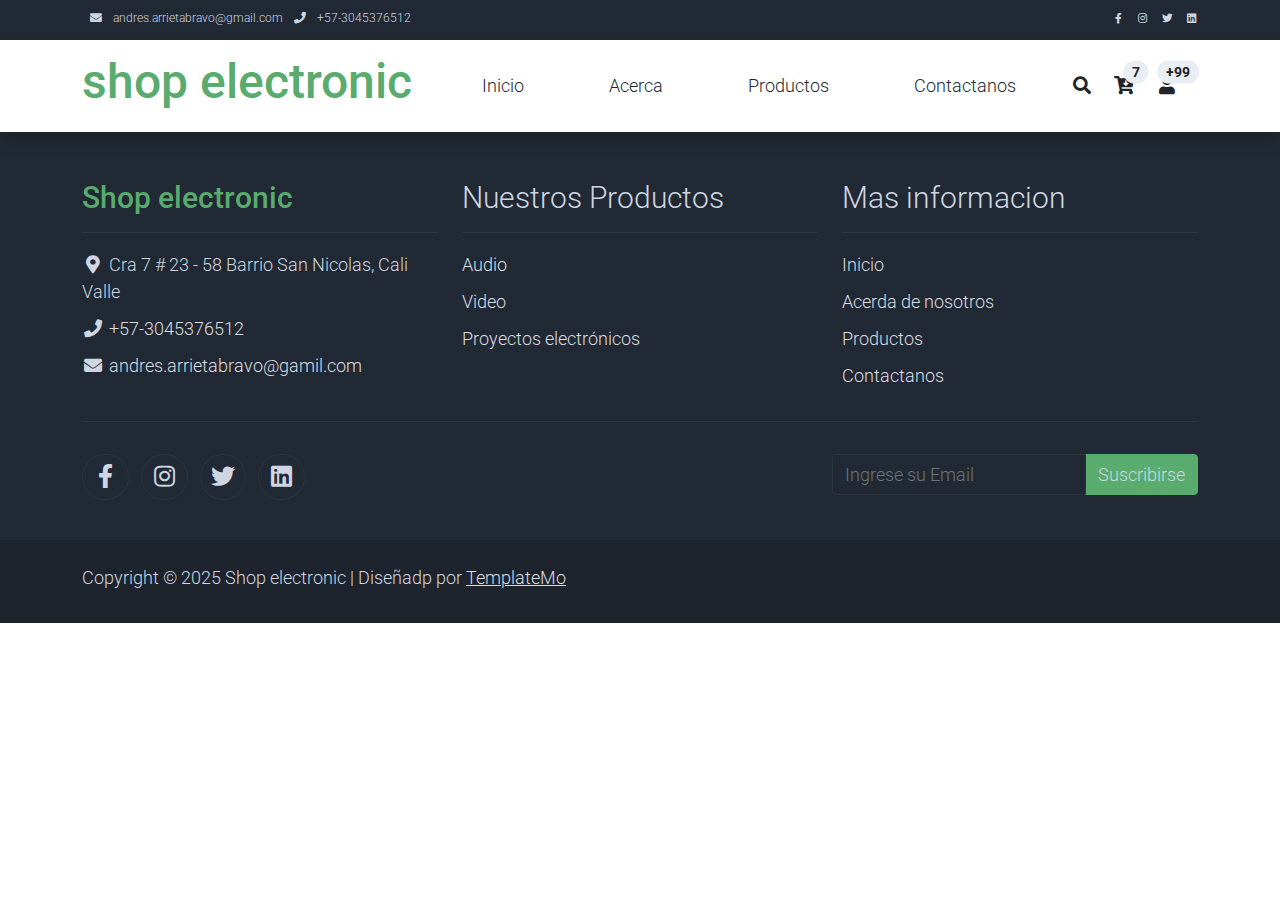
<file: index.html>
<!DOCTYPE html>
<html lang="es">
<head>
    <meta charset="UTF-8">
    <meta name="viewport" content="width=device-width, initial-scale=1.0">
    <title>Miproyecto</title>

    <link rel="apple-touch-icon" href="img/apple-icon.png">
    <link rel="shortcut icon" type="image/x-icon" href="img/favicon.ico">

    <link rel="stylesheet" href="css/bootstrap.min.css">
    <link rel="stylesheet" href="css/templatemo.css">
    <link rel="stylesheet" href="css/custom.css">

    <!-- Load fonts style after rendering the layout styles -->
    <link rel="stylesheet" href="https://fonts.googleapis.com/css2?family=Roboto:wght@100;200;300;400;500;700;900&display=swap">
    <link rel="stylesheet" href="css/fontawesome.min.css">

</head>
<body>

    <div id="header"></div>

    <div id="footer"></div>

     <!-- Start Script -->
    <script src="js/jquery-1.11.0.min.js"></script>
    <script src="js/jquery-migrate-1.2.1.min.js"></script>
    <script src="js/bootstrap.bundle.min.js"></script>
    <script src="js/templatemo.js"></script>
    <script src="js/custom.js"></script>
    <!-- End Script -->

    <script>
        document.addEventListener("DOMContentLoaded", () => {
            cargarFragmento("header", "header.html");
            cargarFragmento("footer", "footer.html");
        });
    </script>

</body>
</html>
</file>
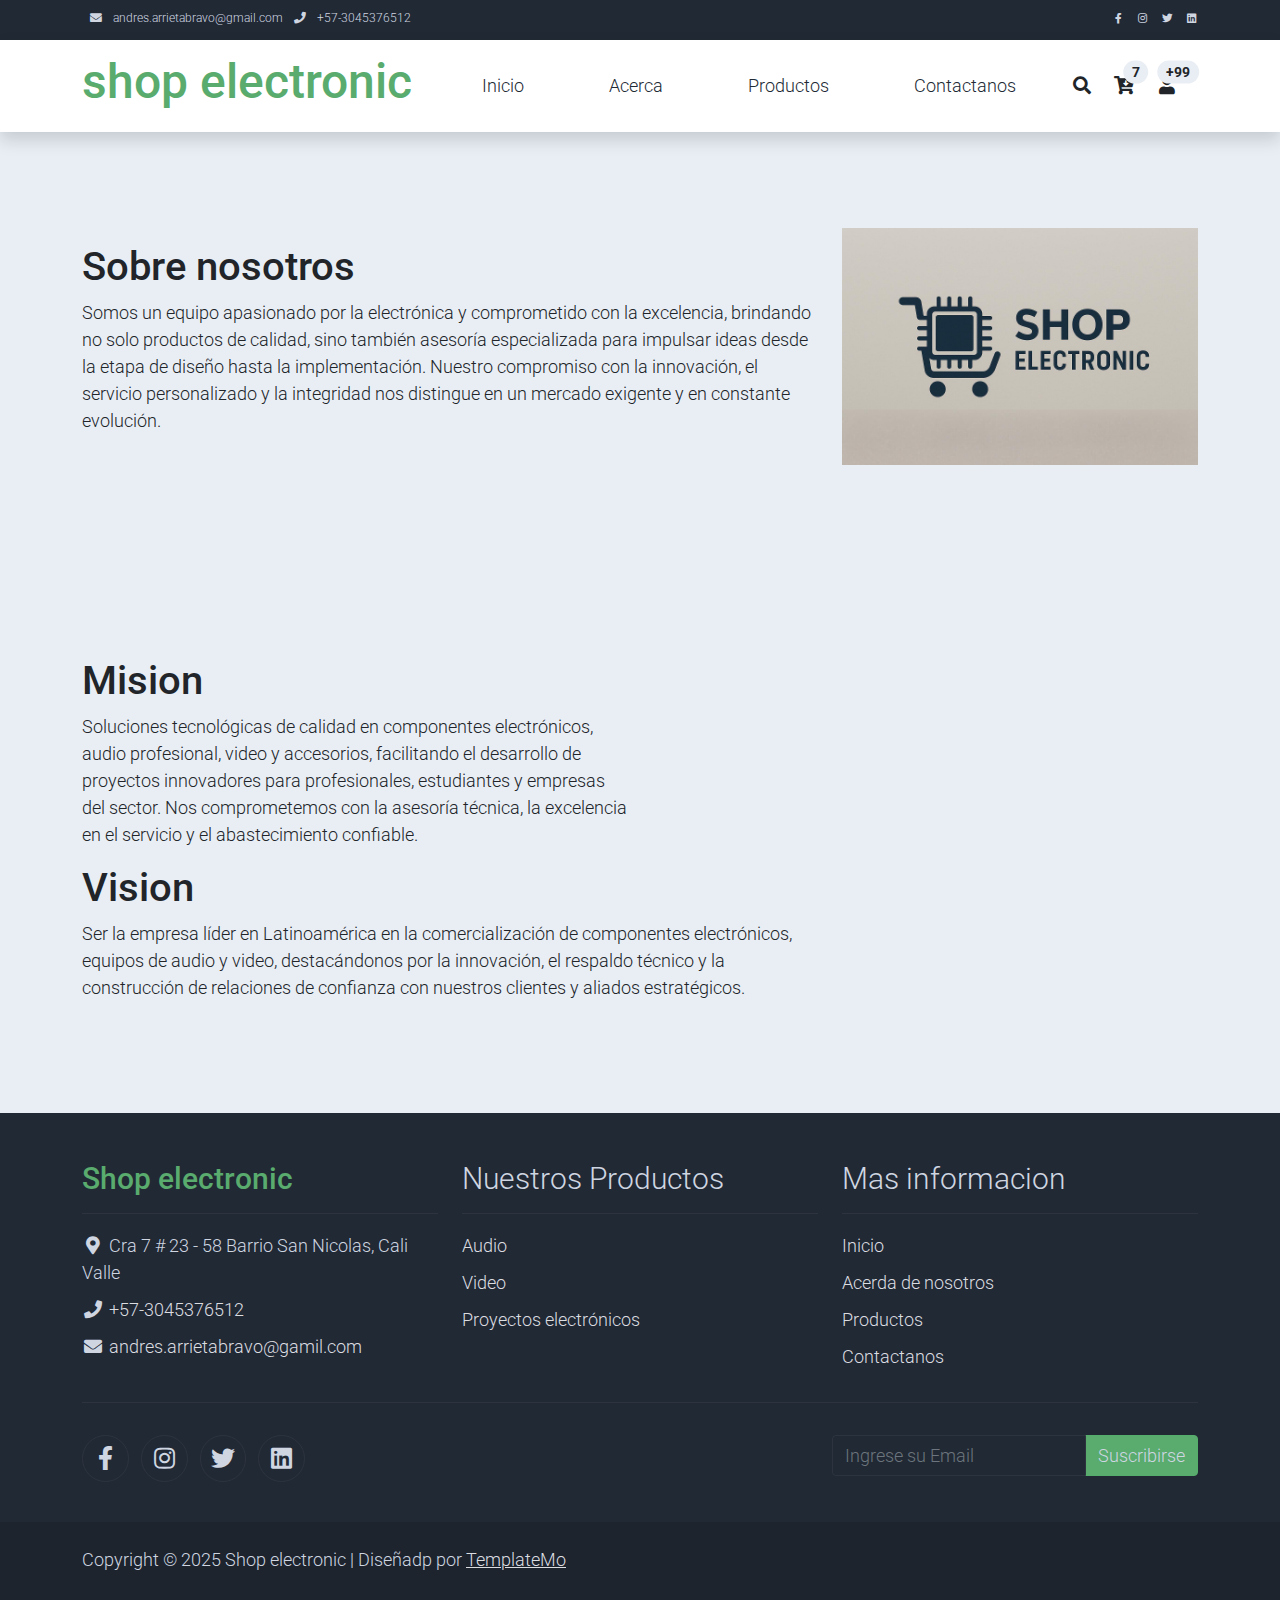
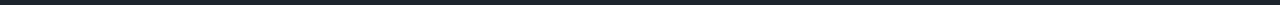
<file: acerca.html>
<!DOCTYPE html>
<html lang="es">
<head>
    <meta charset="UTF-8">
    <meta name="viewport" content="width=device-width, initial-scale=1.0">
    <title>Miproyecto</title>
    <meta name="viewport" content="width=device-width, initial-scale=1">

    <link rel="apple-touch-icon" href="img/apple-icon.png">
    <link rel="shortcut icon" type="image/x-icon" href="img/favicon.ico">

    <link rel="stylesheet" href="css/bootstrap.min.css">
    <link rel="stylesheet" href="css/templatemo.css">
    <link rel="stylesheet" href="css/custom.css">

    <!-- Load fonts style after rendering the layout styles -->
    <link rel="stylesheet" href="https://fonts.googleapis.com/css2?family=Roboto:wght@100;200;300;400;500;700;900&display=swap">
    <link rel="stylesheet" href="css/fontawesome.min.css">
    <link rel="stylesheet" href="css/custom.css">

</head>
<body>
     <!-- Encabezado de la pagina -->
    <div id="header"></div>

        <section class="bg-light py-5">
        <div class="container">
            <div class="row align-items-center py-5">
                <div class="col-md-8 text-blue">
                    <h1>Sobre nosotros</h1>
                    <p>
                       Somos un equipo apasionado por la electrónica y comprometido con la excelencia, 
                       brindando no solo productos de calidad, sino también asesoría especializada para 
                       impulsar ideas desde la etapa de diseño hasta la implementación. Nuestro compromiso 
                       con la innovación, el servicio personalizado y la integridad nos distingue en un mercado 
                       exigente y en constante evolución.
                    </p>
                </div>
                <div class="col-md-4 d-flex align-items-center justify-content-center">
                    <div class="about-img-container">
                        <img src="img/ImagenEmpresa.png" alt="About Hero" class="img-fluid">
                    </div>
                </div>
            </div>
        </div>
    </section>
    <section class="bg-light py-5">
        <div class="container">
            <div class="row align-items-center py-5">
                <div class="col-md-6 text-black">
                    <h1>Mision</h1>
                    <p>
                       Soluciones tecnológicas de calidad en componentes electrónicos, audio profesional, 
                       video y accesorios, facilitando el desarrollo de proyectos innovadores para profesionales, 
                       estudiantes y empresas del sector. Nos comprometemos con la asesoría técnica, la excelencia 
                       en el servicio y el abastecimiento confiable.
                    </p>
                </div>  
                <div class="col-md-8 text-black">
                    <h1>Vision</h1>
                    <p>
                       Ser la empresa líder en Latinoamérica en la comercialización de componentes electrónicos, 
                       equipos de audio y video, destacándonos por la innovación, el respaldo técnico y la construcción 
                       de relaciones de confianza con nuestros clientes y aliados estratégicos.
                    </p>
                </div> 
            </div>
        </div>
    </section>
 
     <div id="footer"></div>

     <!-- Start Script -->
    <script src="js/jquery-1.11.0.min.js"></script>
    <script src="js/jquery-migrate-1.2.1.min.js"></script>
    <script src="js/bootstrap.bundle.min.js"></script>
    <script src="js/templatemo.js"></script>
    <script src="js/custom.js"></script>
    <!-- End Script -->

    <script>
        document.addEventListener("DOMContentLoaded", () => {
            cargarFragmento("header", "header.html");
            cargarFragmento("footer", "footer.html");
        });
    </script>

</body>
</html>
</file>
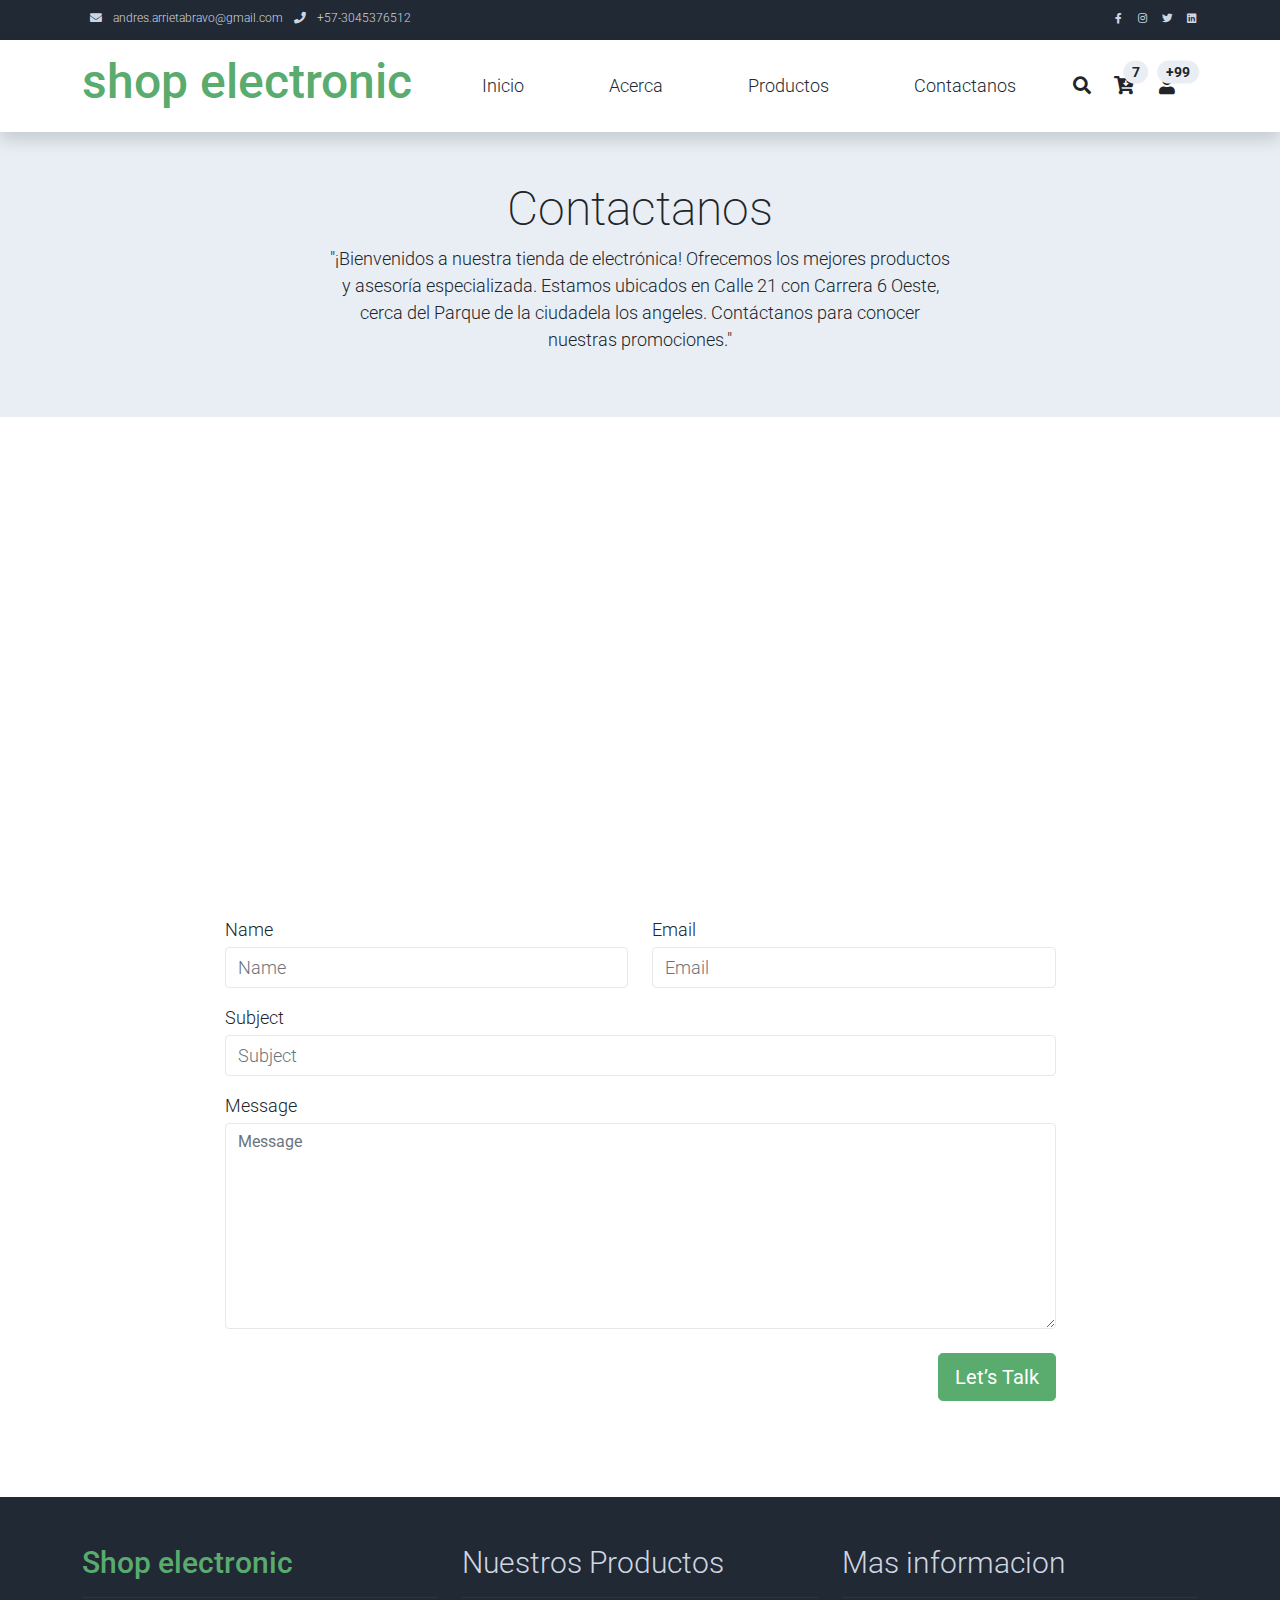
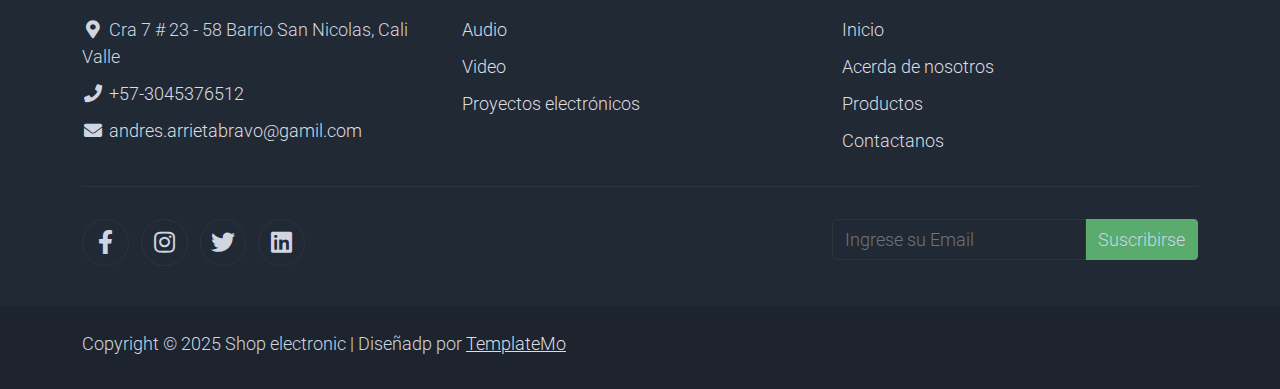
<file: contacto.html>
<!DOCTYPE html>
<html lang="es">
<head>
    <meta charset="UTF-8">
    <meta name="viewport" content="width=device-width, initial-scale=1.0">
    <title>Miproyecto</title>
    <meta name="viewport" content="width=device-width, initial-scale=1">

    <link rel="apple-touch-icon" href="img/apple-icon.png">
    <link rel="shortcut icon" type="image/x-icon" href="img/favicon.ico">

    <link rel="stylesheet" href="css/bootstrap.min.css">
    <link rel="stylesheet" href="css/templatemo.css">
    <link rel="stylesheet" href="css/custom.css">

    <!-- Load fonts style after rendering the layout styles -->
    <link rel="stylesheet" href="https://fonts.googleapis.com/css2?family=Roboto:wght@100;200;300;400;500;700;900&display=swap">
    <link rel="stylesheet" href="css/fontawesome.min.css">

</head>
<body>

    <div id="header"></div>
<!-- Encabezado de la pagina -->

    <div class="container-fluid bg-light py-5">
        <div class="col-md-6 m-auto text-center">
            <h1 class="h1">Contactanos</h1>
            <p>
               "¡Bienvenidos a nuestra tienda de electrónica! Ofrecemos los mejores productos y asesoría especializada. 
               Estamos ubicados en Calle 21 con Carrera 6 Oeste, cerca del Parque de la ciudadela los angeles. Contáctanos para conocer nuestras promociones."
            </p>
        </div>
    </div>
    <div class="container py-5">
        <iframe src="https://www.google.com/maps/embed?pb=!1m14!1m12!1m3!1d592.0418195758075!2d-76.39564630726615!3d3.4069673636264133!2m3!1f0!2f0!3f0!3m2!1i1024!2i768!4f13.1!5e0!3m2!1ses!2sco!4v1750720386205!5m2!1ses!2sco" 
    width="100%" height="300" style="border:0;" allowfullscreen="" loading="lazy" referrerpolicy="no-referrer-when-downgrade"></iframe>
    </div>
     <!-- Start Contact -->
    <div class="container py-5">
        <div class="row py-5">
            <form class="col-md-9 m-auto" method="post" role="form">
                <div class="row">
                    <div class="form-group col-md-6 mb-3">
                        <label for="inputname">Name</label>
                        <input type="text" class="form-control mt-1" id="name" name="name" placeholder="Name">
                    </div>
                    <div class="form-group col-md-6 mb-3">
                        <label for="inputemail">Email</label>
                        <input type="email" class="form-control mt-1" id="email" name="email" placeholder="Email">
                    </div>
                </div>
                <div class="mb-3">
                    <label for="inputsubject">Subject</label>
                    <input type="text" class="form-control mt-1" id="subject" name="subject" placeholder="Subject">
                </div>
                <div class="mb-3">
                    <label for="inputmessage">Message</label>
                    <textarea class="form-control mt-1" id="message" name="message" placeholder="Message" rows="8"></textarea>
                </div>
                <div class="row">
                    <div class="col text-end mt-2">
                        <button type="submit" class="btn btn-success btn-lg px-3">Let’s Talk</button>
                    </div>
                </div>
            </form>
        </div>
    </div>
    <!-- End Contact -->
    <div id="footer"></div>

     <!-- Start Script -->
    <script src="js/jquery-1.11.0.min.js"></script>
    <script src="js/jquery-migrate-1.2.1.min.js"></script>
    <script src="js/bootstrap.bundle.min.js"></script>
    <script src="js/templatemo.js"></script>
    <script src="js/custom.js"></script>
    <!-- End Script -->

    <script>
        document.addEventListener("DOMContentLoaded", () => {
            cargarFragmento("header", "header.html");
            cargarFragmento("footer", "footer.html");
        });
    </script>

</body>
</html>
</file>
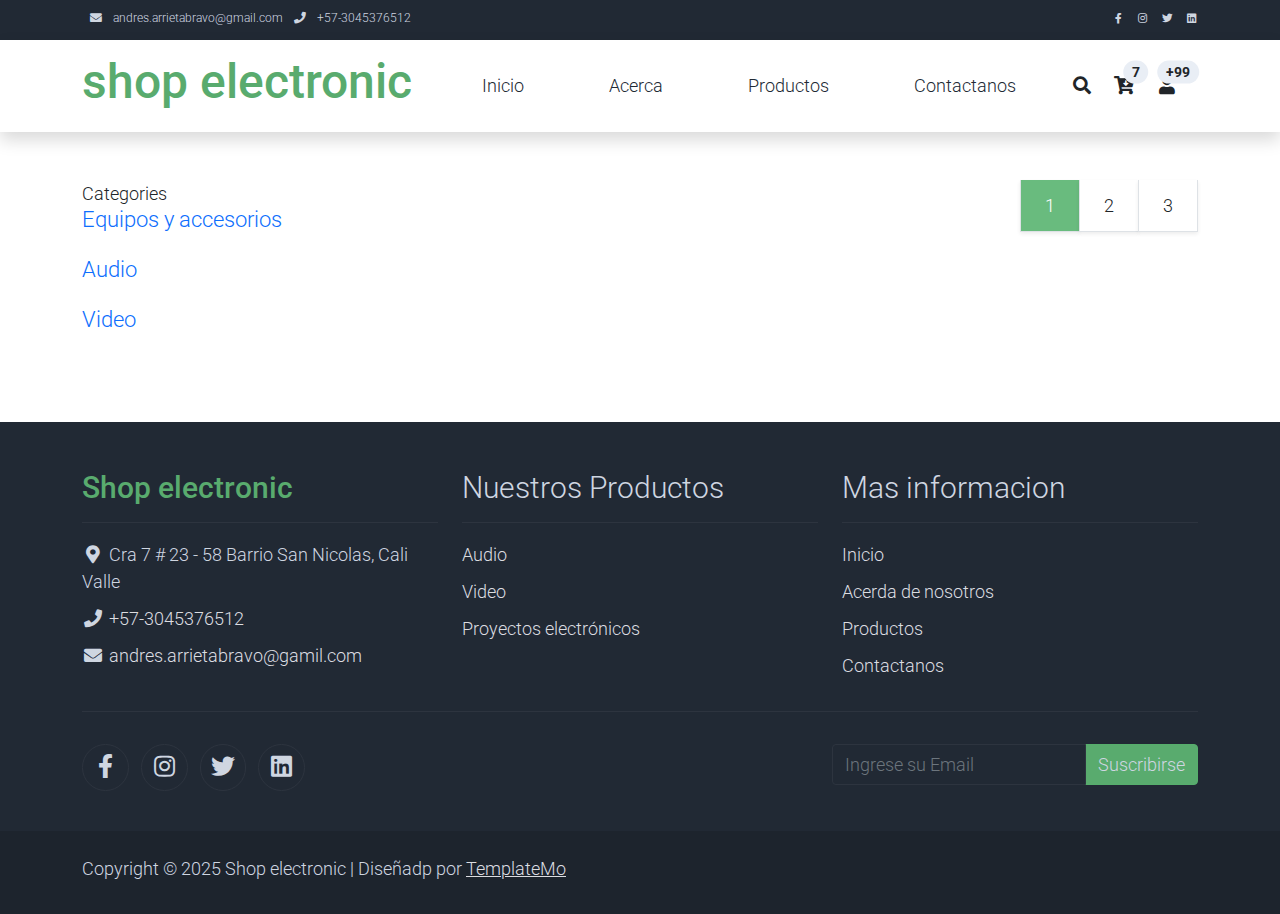
<file: productos.html>
<!DOCTYPE html>
<html lang="es">
<head>
    <meta charset="UTF-8">
    <meta name="viewport" content="width=device-width, initial-scale=1.0">
    <title>Miproyecto</title>

    <link rel="apple-touch-icon" href="img/apple-icon.png">
    <link rel="shortcut icon" type="image/x-icon" href="img/favicon.ico">

    <link rel="stylesheet" href="css/bootstrap.min.css">
    <link rel="stylesheet" href="css/templatemo.css">
    <link rel="stylesheet" href="css/custom.css">

    <!-- Load fonts style after rendering the layout styles -->
    <link rel="stylesheet" href="https://fonts.googleapis.com/css2?family=Roboto:wght@100;200;300;400;500;700;900&display=swap">
    <link rel="stylesheet" href="css/fontawesome.min.css">

    <script src="db-simulacion/funciones.js"></script>
    <script src="db-simulacion/datos.js"></script>
    <script src="js/jquery-1.11.0.min.js"></script>
    <script src="js/bootstrap.bundle.min.js"></script>  

</head>
<body>
     <!-- Encabezado de la pagina -->
    <div id="header"></div>

     <!-- Inicio de listado de productos --> 
    <div class="container py-5">
        <div class="row">

            <div class="col-lg-3" 
                <h1 class="h2 pb-4">Categories</h1>
                <ul class="list-unstyled"  id="categorias">
                </ul>
            </div> 
            <script>
                    const categorias = obtenerCategorias();
                    const categoriasContainer = document.getElementById('categorias');
                    categorias.forEach(categoria => {
                        const li = document.createElement('li');
                        li.className = 'pb-3';
                        li.innerHTML = `
                                <a class="collapsed d-flex justify-content-between h3 text-decoration-none" href="#">
                                ${categoria.nombre}</a>
                        `;
                        categoriasContainer.appendChild(li);
                    });
            </script>

            <div class="col-lg-9">
                <div class="row" id="productos">
                </div>
                <script>
                    const productos = obtenerProductos();
                    const productosContainer = document.getElementById('productos');
                    productos.forEach(producto => {
                        const col = document.createElement('div');
                        col.className = 'col-md-4';
                        col.innerHTML = `      
                            <div class="card mb-4 product-wap rounded-0">
                                <div class="card rounded-0">
                                    <img class="card-img rounded-0 img-fluid" src="${producto.imagen}">
                                    <div class="card-img-overlay rounded-0 product-overlay d-flex align-items-center justify-content-center">
                                        <ul class="list-unstyled">
                                            <li><a class="btn btn-success text-white" href="shop-single.html"><i class="far fa-heart"></i></a></li>
                                            <li><a class="btn btn-success text-white mt-2" href="shop-single.html"><i class="far fa-eye"></i></a></li>
                                            <li><a class="btn btn-success text-white mt-2" href="shop-single.html"><i class="fas fa-cart-plus"></i></a></li>
                                        </ul>
                                    </div>
                                </div>
                                <div class="card-body">
                                    <a href="shop-single.html" class="h3 text-decoration-none">${producto.nombre}</a>
                                    <p>${producto.descripcion}</p>
                                    <p class="text-center mb-0"> $${producto.precio}</p>
                                    <ul class="list-unstyled d-flex justify-content-center mb-1">
                                        <li>
                                            ${'i class="text-warning fa fa-star"'.repeat(producto.calificacion)}
                                            ${'i class="text-muted fa fa-star"'.repeat(5 - producto.calificacion)}
                                        </li>
                                    </ul>
                                </div>
                            </div>
                        `;
                        productosContainer.appendChild(col);
                    });

                    /* Mostrar estrellas correctamente usando elementos <i> */

                    productosContainer.querySelectorAll('ul.d-flex li').forEach((li, idx) => {
                        const producto = productos[idx];
                        let estrellas = '';
                        for (let i = 0; i < producto.calificacion; i++) {
                            estrellas += '<i class="text-warning fa fa-star"></i>';
                        }
                        for (let i = producto.calificacion; i < 5; i++) {
                            estrellas += '<i class="text-muted fa fa-star"></i>';
                        }
                        li.innerHTML = estrellas;
                    });

                </script>

                    <!-- Paginacion -->

                    <div class="row">
                    <ul class="pagination pagination-lg justify-content-end">
                        <li class="page-item disabled">
                            <a class="page-link active rounded-0 mr-3 shadow-sm border-top-0 border-left-0" href="#" tabindex="-1">1</a>
                        </li>
                        <li class="page-item">
                            <a class="page-link rounded-0 mr-3 shadow-sm border-top-0 border-left-0 text-dark" href="#">2</a>
                        </li>
                        <li class="page-item">
                            <a class="page-link rounded-0 shadow-sm border-top-0 border-left-0 text-dark" href="#">3</a>
                        </li>
                    </ul>
                </div>
            </div>

        </div>
    </div>



      <!-- Pie de pagina --> 
     <div id="footer"></div>

     <!-- Start Script -->
     
    <script src="js/jquery-1.11.0.min.js"></script>
    <script src="js/jquery-migrate-1.2.1.min.js"></script>
    <script src="js/bootstrap.bundle.min.js"></script>
    <script src="js/templatemo.js"></script>
    <script src="js/custom.js"></script>
    <!-- End Script -->

    <script>
        document.addEventListener("DOMContentLoaded", () => {
            cargarFragmento("header", "header.html");
            cargarFragmento("footer", "footer.html");
        });
    </script>

</body>
</html>
</file>
<file: css/templatemo.css>
/*

TemplateMo 559 Zay Shop

https://templatemo.com/tm-559-zay-shop

---------------------------------------------
Table of contents
------------------------------------------------
1. Typography
2. General
3. Nav
4. Hero Carousel
5. Accordion
6. Shop
7. Product
8. Carousel Hero
9. Carousel Brand
10. Services
11. Contact map
12. Footer
13. Small devices (landscape phones, 576px and up)
14. Medium devices (tablets, 768px and up)
15. Large devices (desktops, 992px and up)
16. Extra large devices (large desktops, 1200px and up)
--------------------------------------------- */




/* Typography */
body, ul, li, p, a, label, input, div {
  font-family: 'Roboto', sans-serif;
  font-size: 18px !important;
  font-weight: 300 !important;
}
.h1 {
  font-family: 'Roboto', sans-serif;
  font-size: 48px !important;
  font-weight: 200 !important;
}
.h2 {
  font-family: 'Roboto', sans-serif;
  font-size: 30px !important;
  font-weight: 300;
}
.h3 {
  font-family: 'Roboto', sans-serif;
  font-size: 22px !important;
}
/* General */
.logo { font-weight: 500 !important;}
.text-warning {  color: #ede861 !important;}
.text-muted { color: #bcbcbc !important;}
.text-success { color: #59ab6e !important;}
.text-light { color: #cfd6e1 !important;}
.bg-dark { background-color: #212934 !important;}
.bg-light { background-color: #e9eef5 !important;}
.bg-black { background-color: #1d242d !important;}
.bg-success { background-color: #59ab6e !important;}
.btn-success {
  background-color: #59ab6e !important;
  border-color: #56ae6c !important;
}
.pagination .page-link:hover {color: #000;}
.pagination .page-link:hover, .pagination .page-link.active {
  background-color: #69bb7e;
  color: #fff;
}
/* Nav */
#templatemo_nav_top { min-height: 40px;}
#templatemo_nav_top * { font-size: .9em !important;}
#templatemo_main_nav a { color: #212934;}
#templatemo_main_nav a:hover { color: #69bb7e;}
#templatemo_main_nav .navbar .nav-icon { margin-right: 20px;}

/* Hero Carousel */
#template-mo-zay-hero-carousel { background: #efefef !important;}
/* Accordion */
.templatemo-accordion a { color: #000;}
.templatemo-accordion a:hover { color: #333d4a;}
/* Shop */
.shop-top-menu a:hover { color: #69bb7e !important;}
/* Product */
.product-wap { box-shadow: 0px 5px 10px 0px rgba(0, 0, 0, 0.10);}
.product-wap .product-color-dot.color-dot-red { background:#f71515;}
.product-wap .product-color-dot.color-dot-blue { background:#6db4fe;}
.product-wap .product-color-dot.color-dot-black { background:#000000;}
.product-wap .product-color-dot.color-dot-light { background:#e0e0e0;}
.product-wap .product-color-dot.color-dot-green { background:#0bff7e;}
.card.product-wap .card .product-overlay {
  background: rgba(0,0,0,.2);
  visibility: hidden;
  opacity: 0;
  transition: .3s;
}
.card.product-wap:hover .card .product-overlay {
  visibility: visible;
  opacity: 1;
}
.card.product-wap a { color: #000;}
#carousel-related-product .slick-slide:focus { outline: none !important;}
#carousel-related-product .slick-dots li button:before {
  font-size: 15px;
  margin-top: 20px;
}
/* Brand */
.brand-img {
  filter: grayscale(100%);
  opacity: 0.5;
  transition: .5s;
}
.brand-img:hover {
  filter: grayscale(0%);
  opacity: 1;
}
/* Carousel Hero */
#template-mo-zay-hero-carousel .carousel-indicators li {
  margin-top: -50px;
  background-color: #59ab6e;
}
#template-mo-zay-hero-carousel .carousel-control-next i,
#template-mo-zay-hero-carousel .carousel-control-prev i {
  color: #59ab6e !important;
  font-size: 2.8em !important;
}
/* Carousel Brand */
.tempaltemo-carousel .h1 {
  font-size: .5em !important;
  color: #000 !important;
}
/* Services */
.services-icon-wap {transition: .3s;}
.services-icon-wap:hover, .services-icon-wap:hover i {color: #fff;}
.services-icon-wap:hover {background: #69bb7e;}
/* Contact map */
.leaflet-control a, .leaflet-control { font-size: 10px !important;}
.form-control { border: 1px solid #e8e8e8;}
/* Footer */
#tempaltemo_footer a { color: #dcdde1;}
#tempaltemo_footer a:hover { color: #68bb7d;}
#tempaltemo_footer ul.footer-link-list li { padding-top: 10px;}
#tempaltemo_footer ul.footer-icons li {
  width: 2.6em;
  height: 2.6em;
  line-height: 2.6em;
}
#tempaltemo_footer ul.footer-icons li:hover {
  background-color: #cfd6e1;
  transition: .5s;
}
#tempaltemo_footer ul.footer-icons li:hover i {
  color: #212934;
  transition: .5s;
}
#tempaltemo_footer .border-light { border-color: #2d343f !important;}
/*
// Extra small devices (portrait phones, less than 576px)
// No media query since this is the default in Bootstrap
*/
/* Small devices (landscape phones, 576px and up)*/
.product-wap .h3, .product-wap li, .product-wap i, .product-wap p {
  font-size: 12px !important;
}
.product-wap .product-color-dot {
  width: 6px;
  height: 6px;
}

@media (min-width: 576px) {
  .tempaltemo-carousel .h1 { font-size: 1em !important;}
}

/*// Medium devices (tablets, 768px and up)*/
@media (min-width: 768px) {
  #templatemo_main_nav .navbar-nav {max-width: 450px;}
 }

/* Large devices (desktops, 992px and up)*/
@media (min-width: 992px) {
  #templatemo_main_nav .navbar-nav {max-width: 550px;}
  #template-mo-zay-hero-carousel .carousel-item {min-height: 30rem !important;}
  .product-wap .h3, .product-wap li, .product-wap i, .product-wap p {font-size: 18px !important;}
  .product-wap .product-color-dot {
    width: 12px;
    height: 12px;
  }
}

/* Extra large devices (large desktops, 1200px and up)*/
@media (min-width: 1200px) {}
</file>
<file: css/custom.css>
/*
Custom Css
*/
</file>
